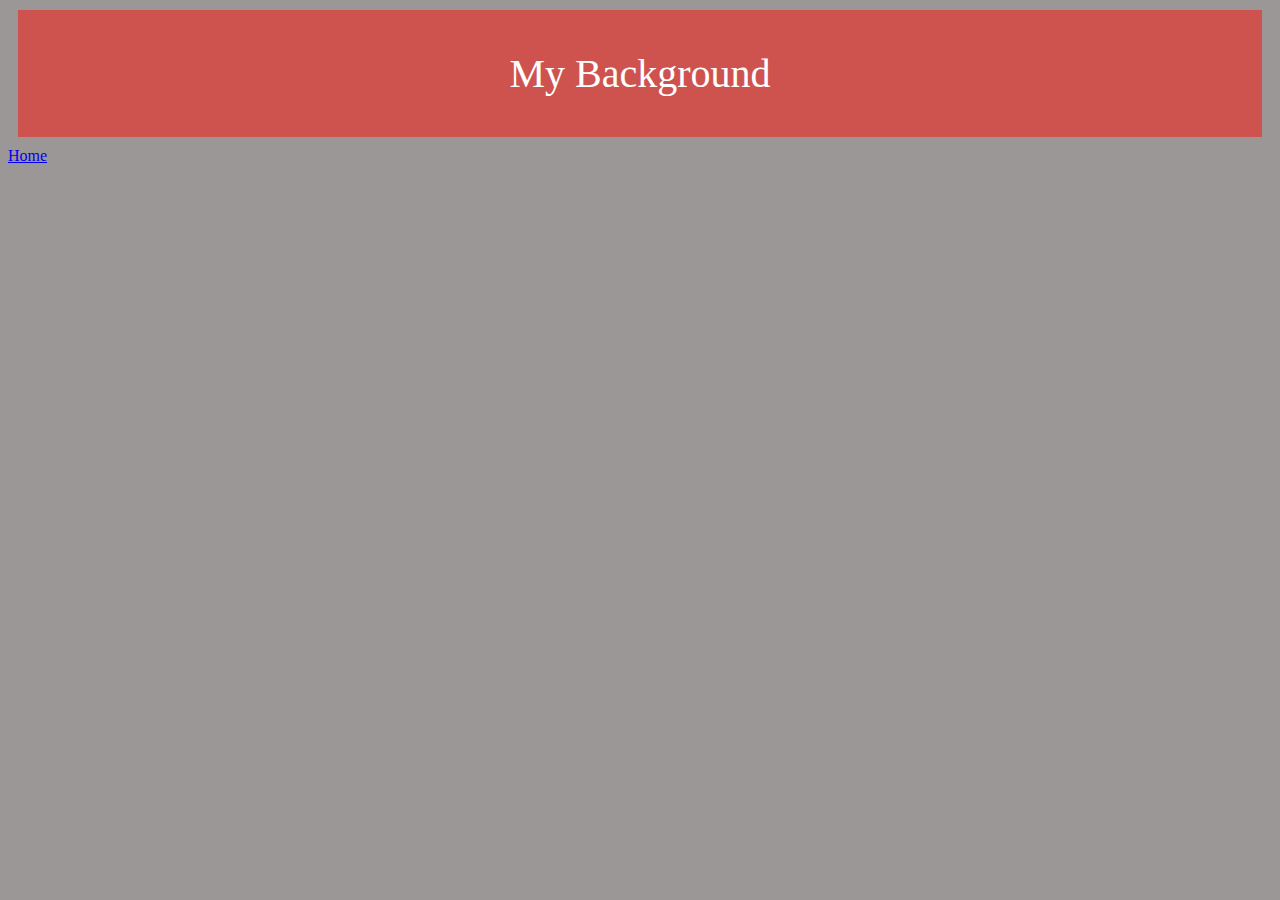
<file: About-Me/aboutm.html>
<html>
        <head>
            <link rel="stylesheet" type="text/css" href="aboutm.css">
            <div id="header">My Background</div>
        </head>
        <body>
                <a href="aboutme.html">Home</a>
        </body>
    </html>
</file>
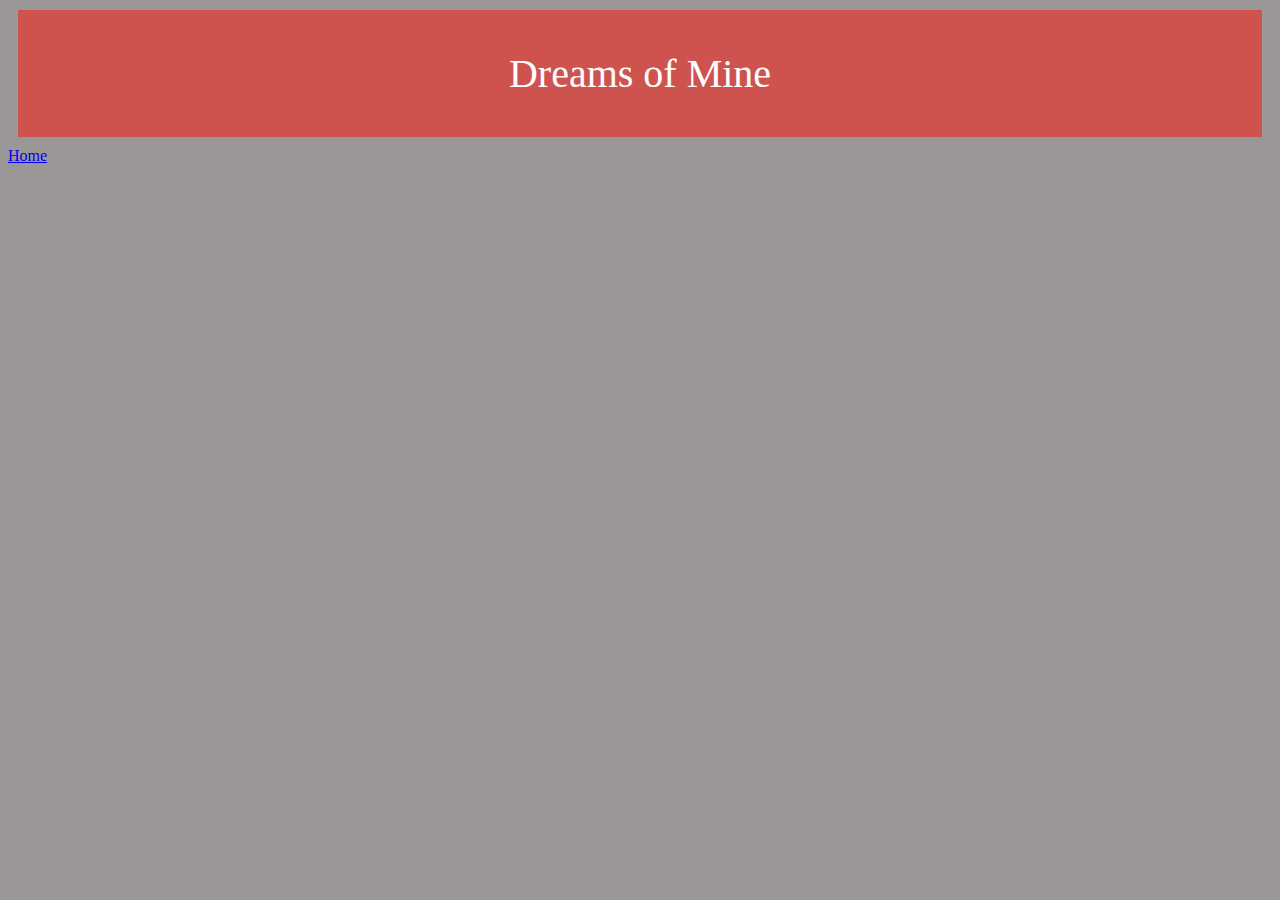
<file: About-Me/dreams.html>
<html>
        <head>
            <link rel="stylesheet" type="text/css" href="dreams.css">
            <div id="header">Dreams of Mine</div>
        </head>
        <body>
                <a href="aboutme.html">Home</a>
        </body>
    </html>
</file>
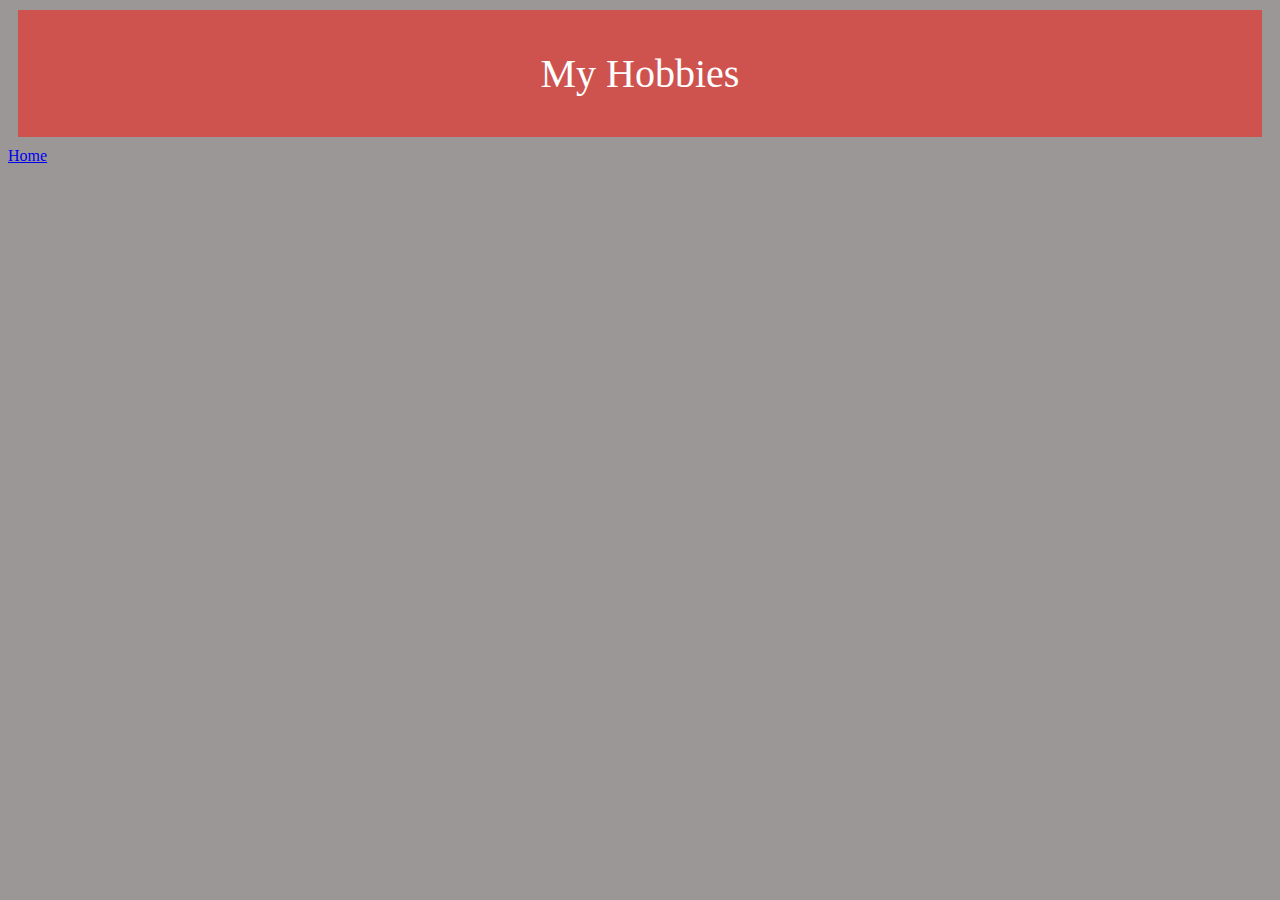
<file: About-Me/hobbies.html>
<html>
        <head>
            <link rel="stylesheet" type="text/css" href="hobbies.css">
            <div id="header">My Hobbies</div>
        </head>
        <body>
                <a href="aboutme.html">Home</a>
        </body>
    </html>
</file>
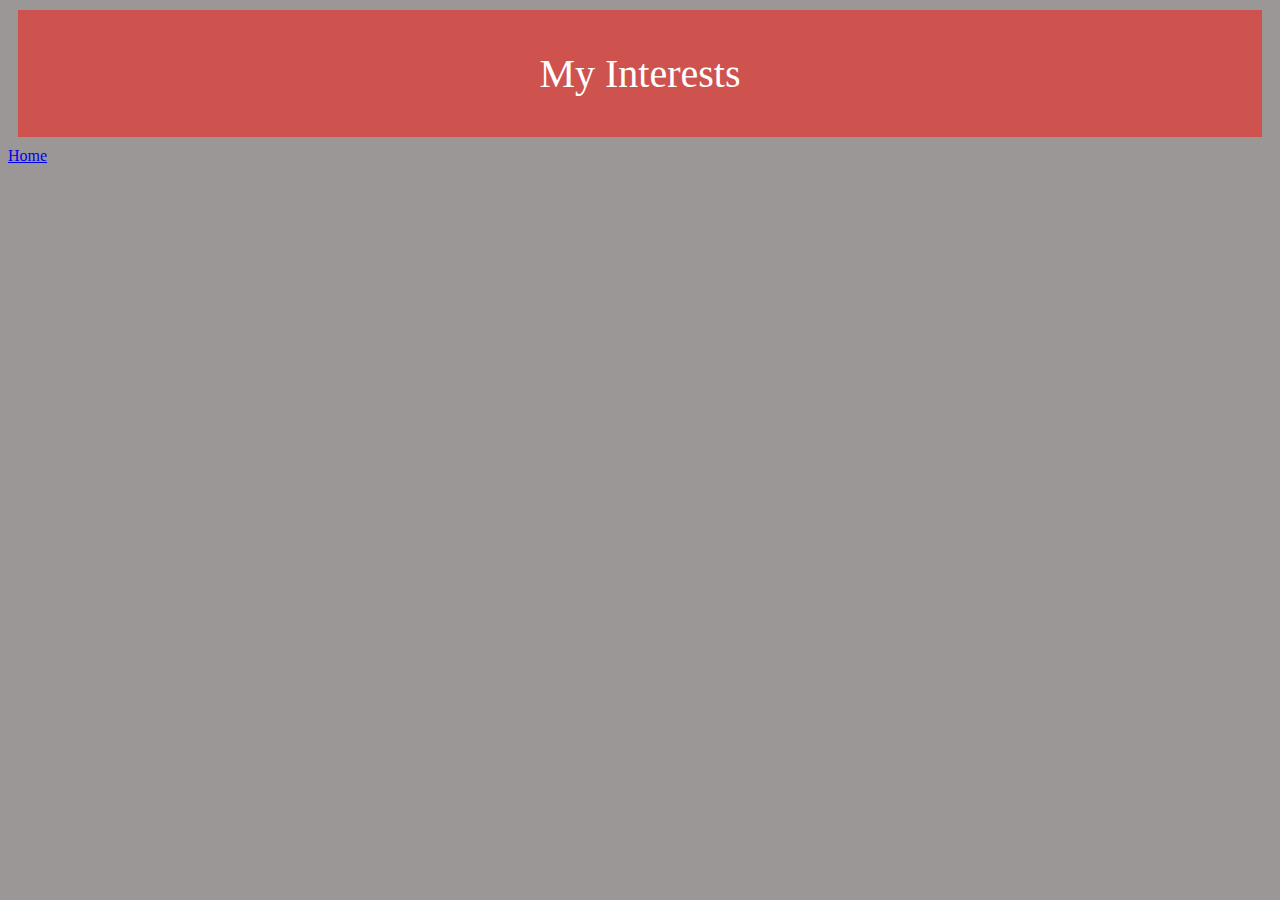
<file: About-Me/secondaboutme.html>
<html>
    <head>
        <link rel="stylesheet" type="text/css" href="interests.css">
        <div id="header2">My Interests</div> 
    </head>
    <body>
        <a href="aboutme.html">Home</a>
    </body>
</html>
</file>
<file: About-Me/aboutm.css>
#header{
    background-color: rgb(206, 83, 79);
   font-size: 40px;
   color: white;
   text-align:  center;
   padding: 40px;
   margin: 10px;
}
body {
    background-color: rgb(155, 151, 151);
    background-image: url(ttps://www.hdwallpapers.in/walls/colorful_flowers__sky-normal5.4.jpg);
   background-repeat: no-repeat;
   background-size: 1500px 1000px;
}
</file>
<file: About-Me/dreams.css>
#header{
    background-color: rgb(206, 83, 79);
   font-size: 40px;
   color: white;
   text-align:  center;
   padding: 40px;
   margin: 10px;
}
body {
    background-color: rgb(155, 151, 151);
    background-image: url(ttps://www.hdwallpapers.in/walls/colorful_flowers__sky-normal5.4.jpg);
   background-repeat: no-repeat;
   background-size: 1500px 1000px;
}
</file>
<file: About-Me/hobbies.css>
#header{
    background-color: rgb(206, 83, 79);
   font-size: 40px;
   color: white;
   text-align:  center;
   padding: 40px;
   margin: 10px;
}
body {
    background-color: rgb(155, 151, 151);
    background-image: url(ttps://www.hdwallpapers.in/walls/colorful_flowers__sky-normal5.4.jpg);
   background-repeat: no-repeat;
   background-size: 1500px 1000px;
}
</file>
<file: About-Me/interests.css>
#header2{
    background-color: rgb(206, 83, 79);
   font-size: 40px;
   color: white;
   text-align:  center;
   padding: 40px;
   margin: 10px;
}
body {
    background-color: rgb(155, 151, 151);
    background-image: url(ttps://www.hdwallpapers.in/walls/colorful_flowers__sky-normal5.4.jpg);
   background-repeat: no-repeat;
   background-size: 1500px 1000px;
}
</file>
